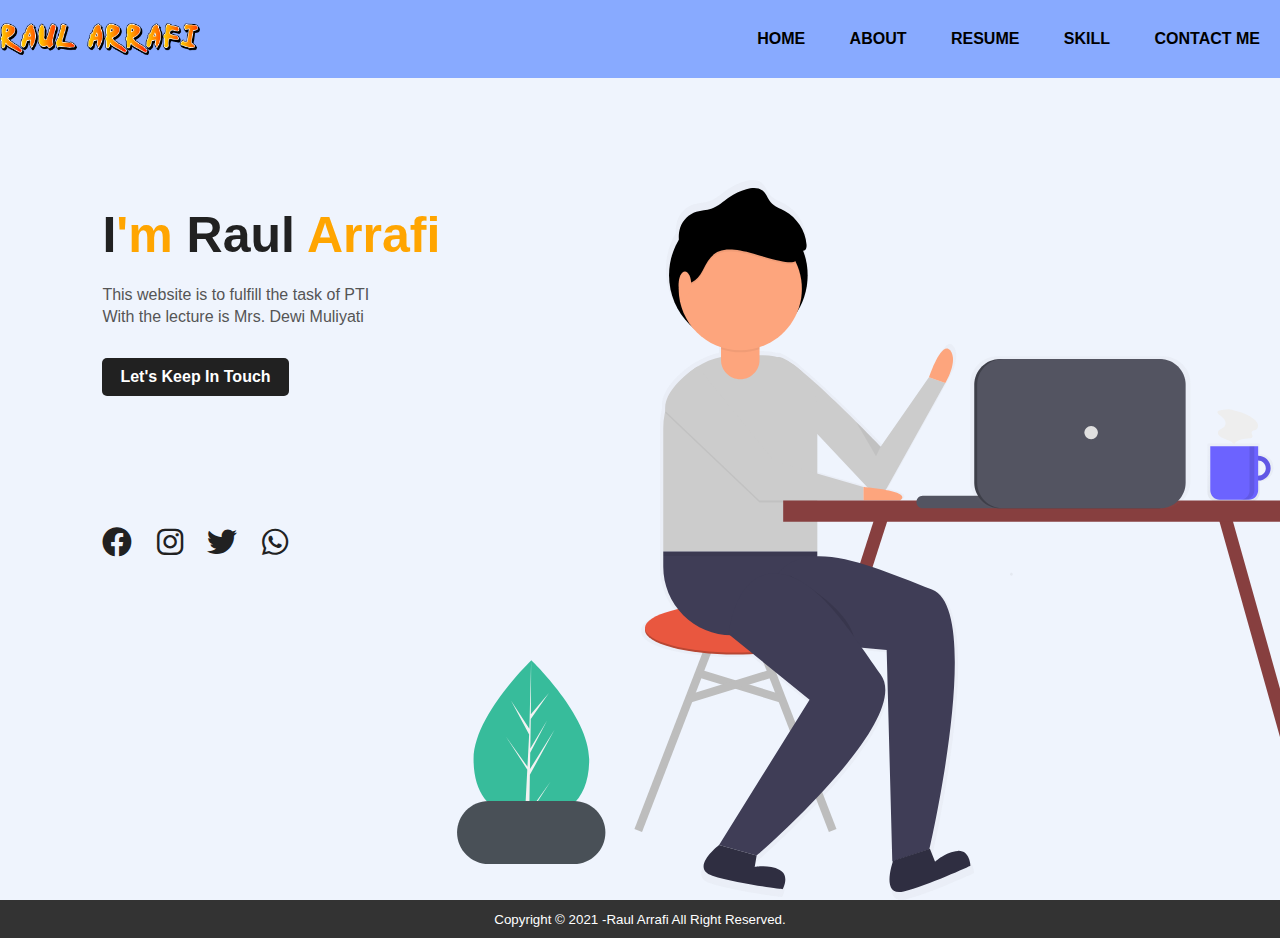
<file: Case3_Raul Arrafi/Index.html>
<!DOCTYPE html>
<html lang="en">
<head>
    <meta charset="UTF-8">
    <meta http-equiv="X-UA-Compatible" content="IE=edge">
    <meta name="viewport" content="width=device-width, initial-scale=1.0">
    <title>Raul Arrafi Web</title>
    <link rel="stylesheet" href="css/styles.css">
	<link rel="icon"href="img/icon.png">
	<link rel="stylesheet" href="https://cdnjs.cloudflare.com/ajax/libs/font-awesome/6.0.0-beta3/css/all.min.css">
	<link rel="stylesheet" href="https://cdnjs.cloudflare.com/ajax/libs/font-awesome/5.15.3/css/all.min.css" integrity="sha512-iBBXm8fW90+nuLcSKlbmrPcLa0OT92xO1BIsZ+ywDWZCvqsWgccV3gFoRBv0z+8dLJgyAHIhR35VZc2oM/gI1w==" crossorigin="anonymous" referrerpolicy="no-referrer" />
</head>
<body>
	<div class="hero">
		  <nav class="header">
            <img src="img/logo.png" alt "logo" class="logo">
            <ul>
                <li><a href="index.html">HOME</a></li>
                <li><a href="about.html">ABOUT</a></li>
                <li><a href="resume.html">RESUME</a></li>
                <li><a href="skill.html">SKILL</a></li>
                <li><a href="contact.html">CONTACT ME</a></li>
            </ul>
        </nav>
        <div class="detel">

            <h1>I<span>'m </span>Raul <span>Arrafi</span></h1>
            <p>This website is to fulfill the task of PTI 
				<br> With the lecture is Mrs. Dewi Muliyati </p>
            <a href="contact.html">Let's Keep In Touch</a>
        </div>
        <div class="images">

            <img src= "img/hellow.svg" alt="hellow" class="shape">
			
        </div>
        <div class="social">
           <a href="https://www.facebook.com/greget24" target="_blank"><i class="fab fa-facebook"></i></a>
           <a href="https://www.instagram.com/raularrafii"target="_blank"><i class="fab fa-instagram"></i></a>
           <a href="https://www.twitter.com/rawlxa"target="_blank"><i class="fab fa-twitter"></i></a>
		   <a href="https://wa.me/6281221187348" target="_blank"><i class="fab fa-whatsapp"></i></a>
        </div>
    </div>


	<footer>
		<div class="container1">
			<small>Copyright &copy; 2021 -Raul Arrafi All Right Reserved.</small>
		</div>
	</footer>


</body>
</html>
</file>
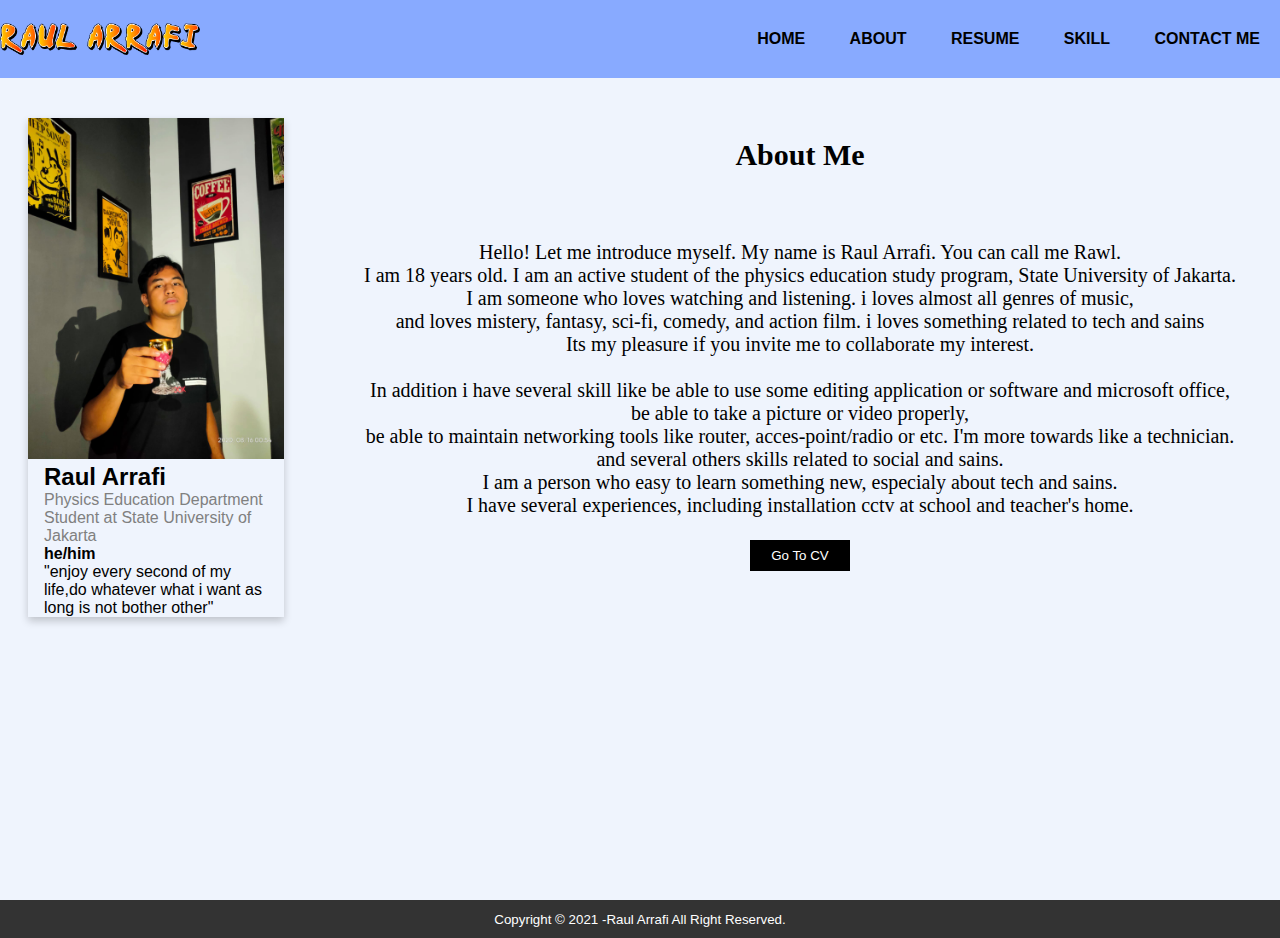
<file: Case3_Raul Arrafi/about.html>
<!DOCTYPE html>
<html lang="en">
<head>
    <meta charset="UTF-8">
    <meta http-equiv="X-UA-Compatible" content="IE=edge">
    <meta name="viewport" content="width=device-width, initial-scale=1.0">
    <title>Raul Arrafi Web</title>
    <link rel="stylesheet" href="css/styles.css">
	<link rel="icon"href="img/icon.png">
	<link rel="stylesheet" href="https://cdnjs.cloudflare.com/ajax/libs/font-awesome/6.0.0-beta3/css/all.min.css">
	<link rel="stylesheet" href="https://cdnjs.cloudflare.com/ajax/libs/font-awesome/5.15.3/css/all.min.css" integrity="sha512-iBBXm8fW90+nuLcSKlbmrPcLa0OT92xO1BIsZ+ywDWZCvqsWgccV3gFoRBv0z+8dLJgyAHIhR35VZc2oM/gI1w==" crossorigin="anonymous" referrerpolicy="no-referrer" />
</head>
<body>
	<div class="hero">
        <nav class="header">
            <img src="img/logo.png" alt "logo" class="logo">
            <ul>
                <li><a href="index.html">HOME</a></li>
                <li><a href="about.html">ABOUT</a></li>
                <li><a href="resume.html">RESUME</a></li>
                <li><a href="skill.html">SKILL</a></li>
                <li><a href="contact.html">CONTACT ME</a></li>
            </ul>
        </nav>
				
		<div class="row">
			<div class="column">
				<div class="card">
					<img src="img/rawl.jpeg" alt="Raul" style="width:100%">
						<div class="container">
							<h2>Raul Arrafi</h2>
							<p class="title">Physics Education Department Student at State University of Jakarta</p>
							<h4>he/him</h4>
							<p>"enjoy every second of my life,do whatever what i want as long is not bother other" </p>
							
						</div>
						
				</div>	
			</div>
			
			<div class="text"> 
				<h2 style="font-family:Times New Roman;"> About Me </h2>
				<br><br><br>
				<p style="font-family:Times New Roman;"> Hello! Let me introduce myself. My name is Raul Arrafi. You can call me Rawl.
				<br>I am 18 years old. I am an active student of the physics education study program, State University of Jakarta. 
				<br>I am someone who loves watching and listening. i loves almost all genres of music, 
				<br>and loves mistery, fantasy, sci-fi, comedy, and action film. i loves something related to tech and sains
				<br>Its my pleasure if you invite me to collaborate my interest.
				</p>
				<br>
				<p style="font-family:Times New Roman;">In addition i have several skill like be able to use some editing application or software and microsoft office,
				<br>be able to take a picture or video properly,
				<br>be able to maintain networking tools like router, acces-point/radio or etc. I'm more towards like a technician.
				<br>and several others skills related to social and sains.
				<br>I am a person who easy to learn something new, especialy about tech and sains. 
				<br>I have several experiences, including installation cctv at school and teacher's home.
				</p>
				<br>
				<p><button class="button" onclick="document.location='resume.html'">Go To CV</button></p>
			</div>
				
		</div>
		
		
	</div>	

	<footer>
		<div class="container1">
			<small>Copyright &copy; 2021 -Raul Arrafi All Right Reserved.</small>
		</div>
	</footer>

</body>
</html>
</file>
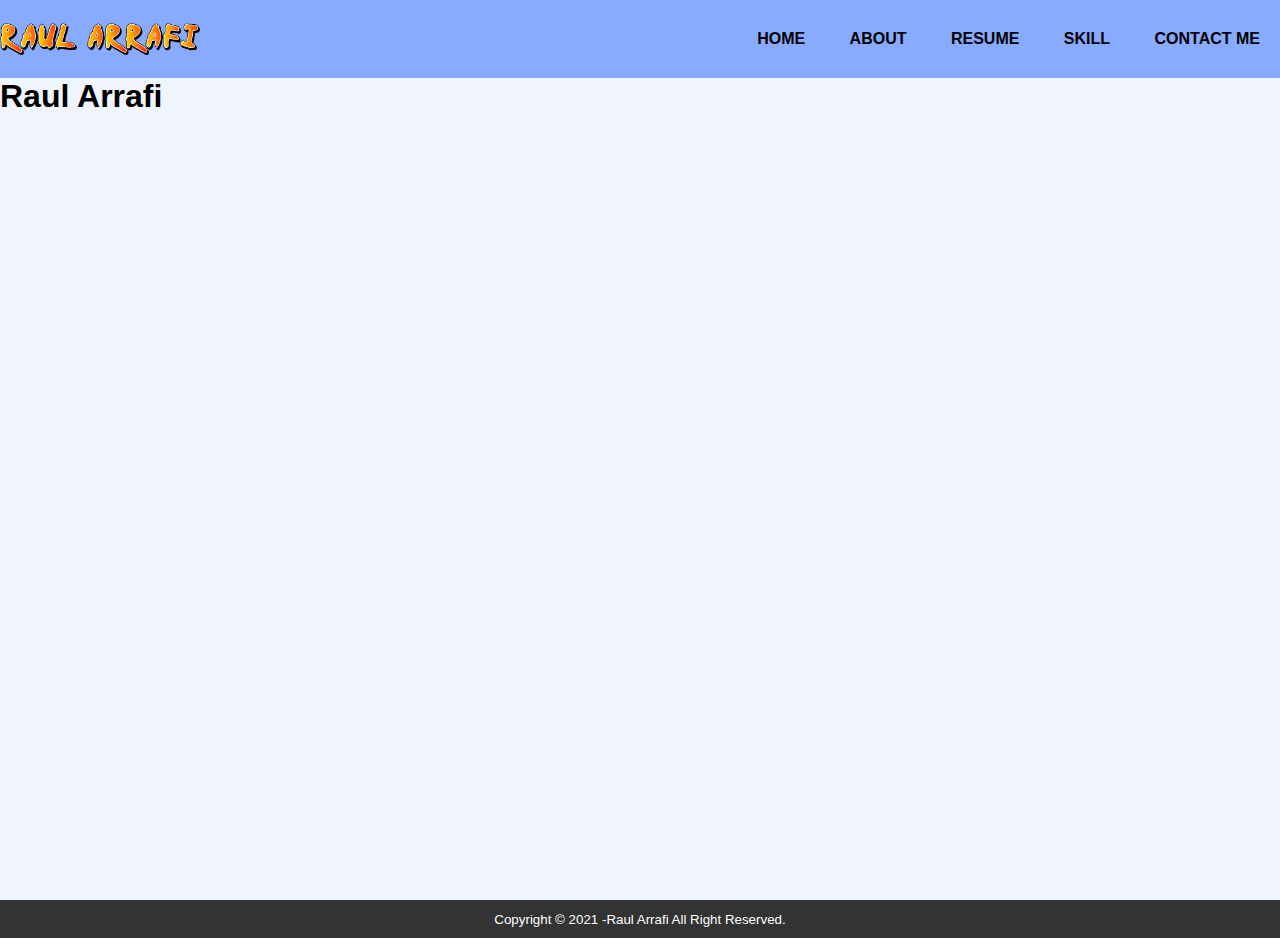
<file: Case3_Raul Arrafi/resume.html>
<!DOCTYPE html>
<html lang="en">
<head>
    <meta charset="UTF-8">
    <meta http-equiv="X-UA-Compatible" content="IE=edge">
    <meta name="viewport" content="width=device-width, initial-scale=1.0">
    <title>Raul Arrafi Web</title>
    <link rel="stylesheet" href="css/styles.css">
	<link rel="icon"href="img/icon.png">
	<link rel="stylesheet" href="https://cdnjs.cloudflare.com/ajax/libs/font-awesome/6.0.0-beta3/css/all.min.css">
	<link rel="stylesheet" href="https://cdnjs.cloudflare.com/ajax/libs/font-awesome/5.15.3/css/all.min.css" integrity="sha512-iBBXm8fW90+nuLcSKlbmrPcLa0OT92xO1BIsZ+ywDWZCvqsWgccV3gFoRBv0z+8dLJgyAHIhR35VZc2oM/gI1w==" crossorigin="anonymous" referrerpolicy="no-referrer" />
</head>
<body>
	<div class="hero">
        <nav class="header">
            <img src="img/logo.png" class="logo">
            <ul>
                <li><a href="index.html">HOME</a></li>
                <li><a href="about.html">ABOUT</a></li>
                <li><a href="resume.html">RESUME</a></li>
                <li><a href="skill.html">SKILL</a></li>
                <li><a href="contact.html">CONTACT ME</a></li>
            </ul>
        </nav>
		<h1> Raul Arrafi <h1>
			
		
		
	</div>
	<footer>
		<div class="container1">
			<small>Copyright &copy; 2021 -Raul Arrafi All Right Reserved.</small>
		</div>
	</footer>

</body>
</html>
</file>
<file: Case3_Raul Arrafi/css/styles.css>
*{
    margin: 0;
    padding: 0;
    font-family: sans-serif;
}
.header {
		padding:10;
		width: 100%;
		background-color: #88AAFF; 
}
.hero{
    position: relative;
    width: 100%;
    height: 100vh;
    background: #eff4fd;
    position: relative;
}

nav{
    display: flex;
    width: 84%;
    margin: auto;
    padding: 20px 0;
    align-items: center;
    justify-content: space-between;
}

.logo{
    width: 200px;
    cursor: pointer;
}

nav ul li {
    display: inline-block;
    list-style: none;
    margin: 10px 20px;
}

nav ul li a{
    text-decoration: none;
    color: #000;
    font-weight: bold;
}

nav ul li a:hover{
    color: red;
}

.container1 {
	width: 80%;
	margin: 0 auto;
}
.container1:after {
	content:'';
	display: block;
	clear: both;
}
footer {
	padding:10px 0;
	background-color: #333;
	color: #fff;
	text-align: center;
}
/* home */
.detel{
    margin-left: 8%;
    margin-top: 10%;
}

.detel h1{
    font-size: 50px;
    color: #212121;
    margin-bottom: 20px;
}

span{
    color: orange;
    
}

.detel p{
    color: #555;
    line-height: 22px;
}

.detel a{
    background: #212121;
    padding: 10px 18px;
    text-decoration: none;
    font-weight: bold;
    color: #fff;
    display: inline-block;
    margin: 30px 0;
    border-radius: 5px;
}
.detel a:hover{
	color: orange;
}
.images{
    width: 45%;
    height: 80%;
    position: absolute;
    bottom: 0;
    right: 100px;
}

.images img{
    height: 100%;
    position: absolute;
    left: 50%;
    bottom: 0;
    transform: translateX(-50%);
    transition: bottom 1s, left 1s;
}

.images:hover .shape{
    bottom: 40px;
}
.social{
    margin-left: 8%;
    margin-top: 100px;
}

.social a{
    font-size: 30px;
    color: #212121;
    margin-right: 20px;
}

.social a:hover{
    color: orange;
}

.center {
	font-family: fantasy;
    font-size: 40px;
	text-align:center;
}
/* about */

.text {
	float: right;
	text-align: center;
	margin-top:60px;
	width : 75%;
	
    font-size: 20px;
}
.column {
  float: left;
  width: 20%;
  margin-bottom: 20px;
  padding: 0 8px;
  margin-top:40px;
  margin-left:20px;
}

@media screen and (max-width: 650px) {
  .column {
    width: 100%;
    display: block;
  }
}

.card {
  box-shadow: 0 4px 8px 0 rgba(0, 0, 0, 0.2);
}

.container {
  padding: 0 16px;
}

.container::after, .row::after {
  content: "";
  clear: both;
  display: table;
}

.title {
  color: grey;
}

.button {
  border: none;
  outline: 0;
  display: inline-block;
  padding: 8px;
  color: white;
  background-color: #000;
  text-align: center;
  cursor: pointer;
  width: 100px;
}

.button:hover {
  background-color: #555;
}




/* Resume */
</file>
